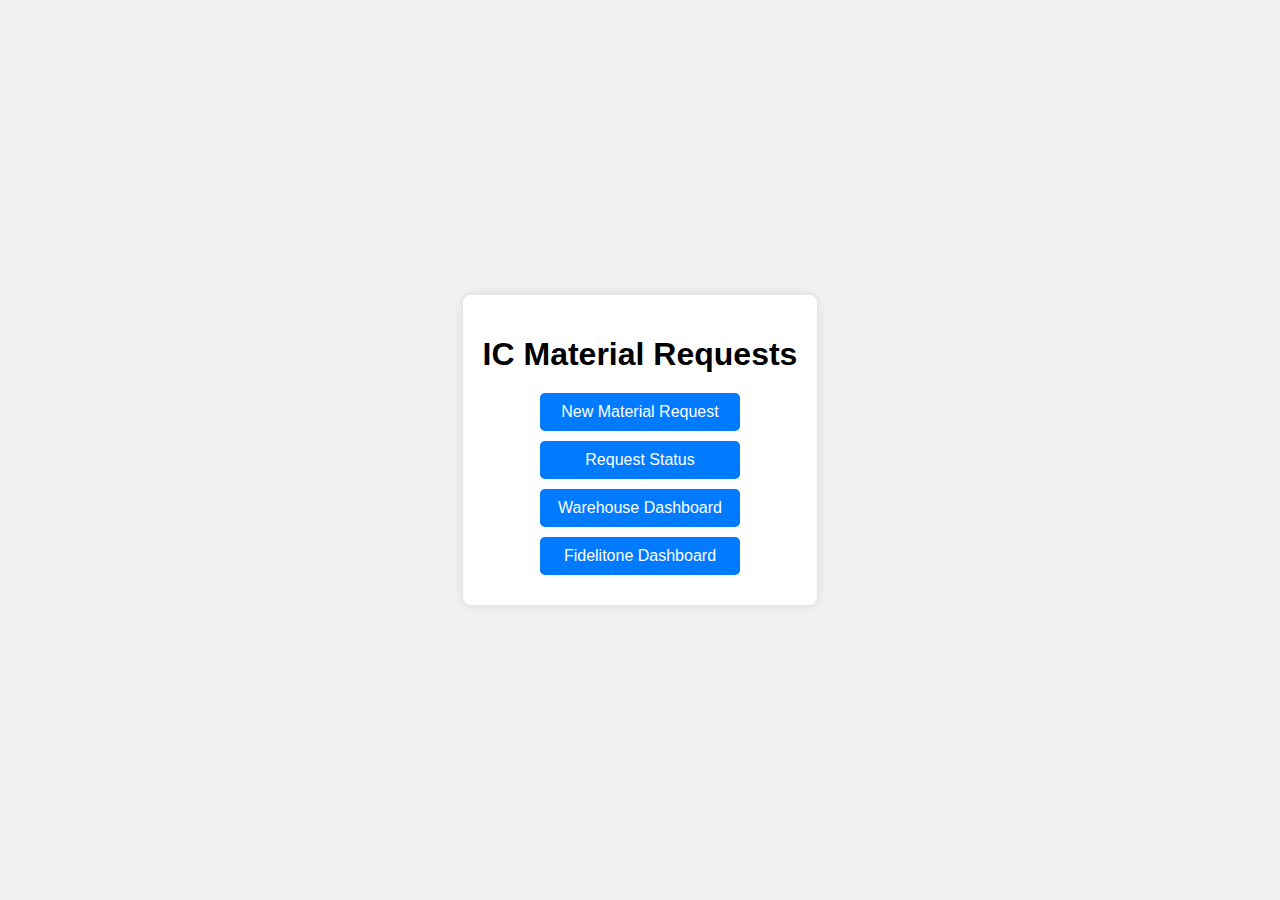
<file: ICTTAHTML/templates/index.html>
<!DOCTYPE html>
<html lang="en">
<head>
    <meta charset="UTF-8">
    <meta name="viewport" content="width=device-width, initial-scale=1.0">
    <title>IC Material Requests</title>
    <style>
        body {
            font-family: Arial, sans-serif;
            display: flex;
            justify-content: center;
            align-items: center;
            height: 100vh;
            margin: 0;
            background-color: #f0f0f0;
        }
        .container {
            text-align: center;
            background-color: #fff;
            padding: 20px;
            border-radius: 8px;
            box-shadow: 0 0 10px rgba(0, 0, 0, 0.1);
        }
        .container h1 {
            margin-bottom: 20px;
        }
        .container button {
            display: block;
            width: 200px;
            padding: 10px;
            margin: 10px auto;
            font-size: 16px;
            cursor: pointer;
            border: none;
            border-radius: 5px;
            background-color: #007BFF;
            color: white;
        }
        .container button:hover {
            background-color: #0056b3;
        }
    </style>
</head>
<body>

<div class="container">
    <h1>IC Material Requests</h1>
    <button onclick="newRequest()">New Material Request</button>
    <button onclick="location.href='/request-status'">Request Status</button>
    <button onclick="location.href='/warehouse-dashboard'">Warehouse Dashboard</button>
    <button onclick="location.href='/fidelitone-dashboard'">Fidelitone Dashboard</button>
</div>

<script>
   function newRequest() {
        const now = new Date();
        const requestId = `${String(now.getDate()).padStart(2, '0')}${String(now.getMonth() + 1).padStart(2, '0')}${String(now.getFullYear()).slice(-2)}-${String(now.getHours()).padStart(2, '0')}${String(now.getMinutes()).padStart(2, '0')}${String(now.getSeconds()).padStart(2, '0')}`;
        localStorage.setItem('requestId', requestId)
        alert(`New Request ID: ${requestId}`);
        location.href = `new-request?requestId=${requestId}`;
    }
</script>

</div>

</body>
</html>
</file>
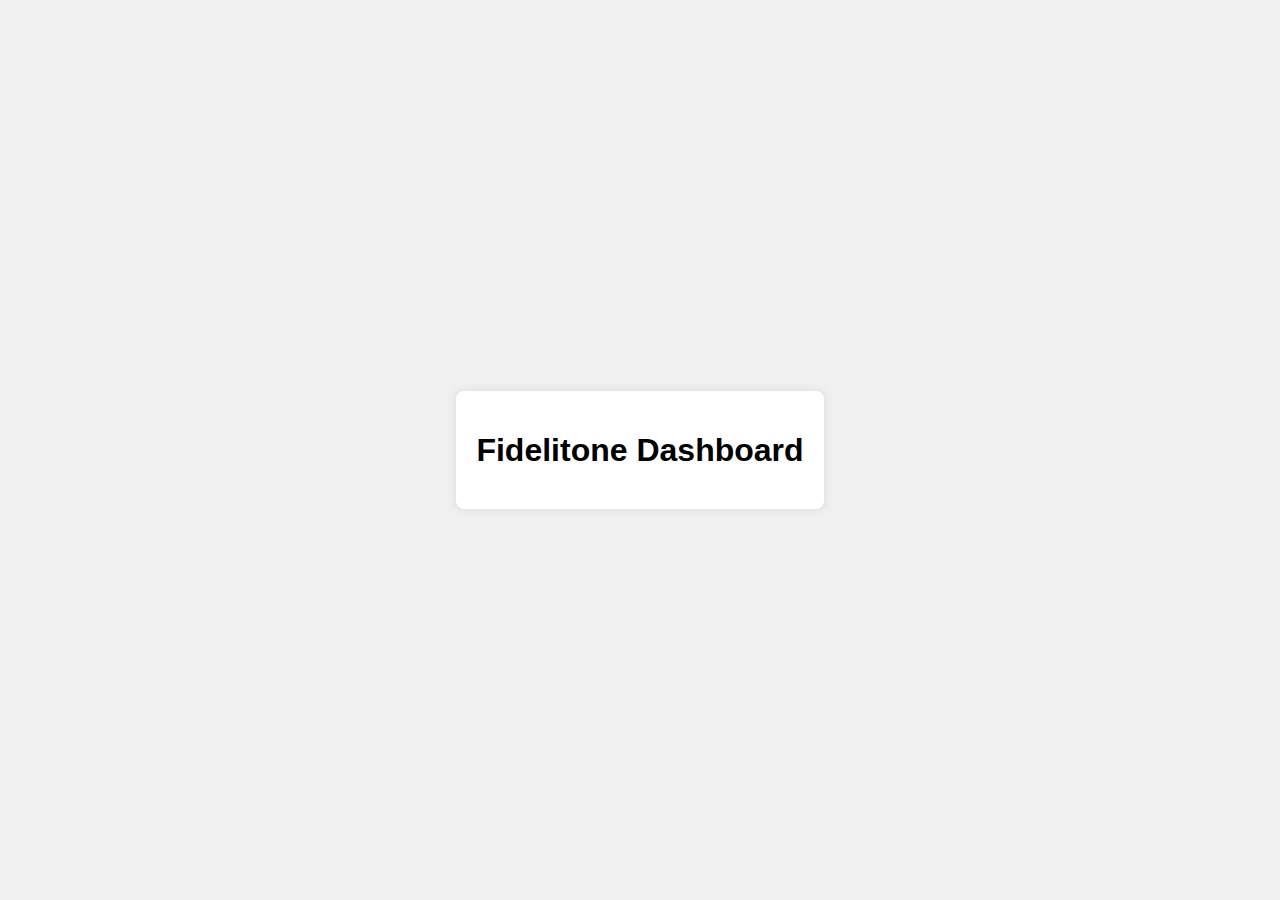
<file: ICTTAHTML/templates/fidelitone-dashboard.html>
<!DOCTYPE html>
<html lang="en">
<head>
    <meta charset="UTF-8">
    <meta name="viewport" content="width=device-width, initial-scale=1.0">
    <title>IC Material Requests</title>
    <style>
        body {
            font-family: Arial, sans-serif;
            display: flex;
            justify-content: center;
            align-items: center;
            height: 100vh;
            margin: 0;
            background-color: #f0f0f0;
        }
        .container {
            text-align: center;
            background-color: #fff;
            padding: 20px;
            border-radius: 8px;
            box-shadow: 0 0 10px rgba(0, 0, 0, 0.1);
        }
        .container h1 {
            margin-bottom: 20px;
        }
        .container button {
            display: block;
            width: 200px;
            padding: 10px;
            margin: 10px auto;
            font-size: 16px;
            cursor: pointer;
            border: none;
            border-radius: 5px;
            background-color: #007BFF;
            color: white;
        }
        .container button:hover {
            background-color: #0056b3;
        }
    </style>
</head>
<body>

<div class="container">
    <h1>Fidelitone Dashboard</h1>

</div>

</body>
</html>
</file>
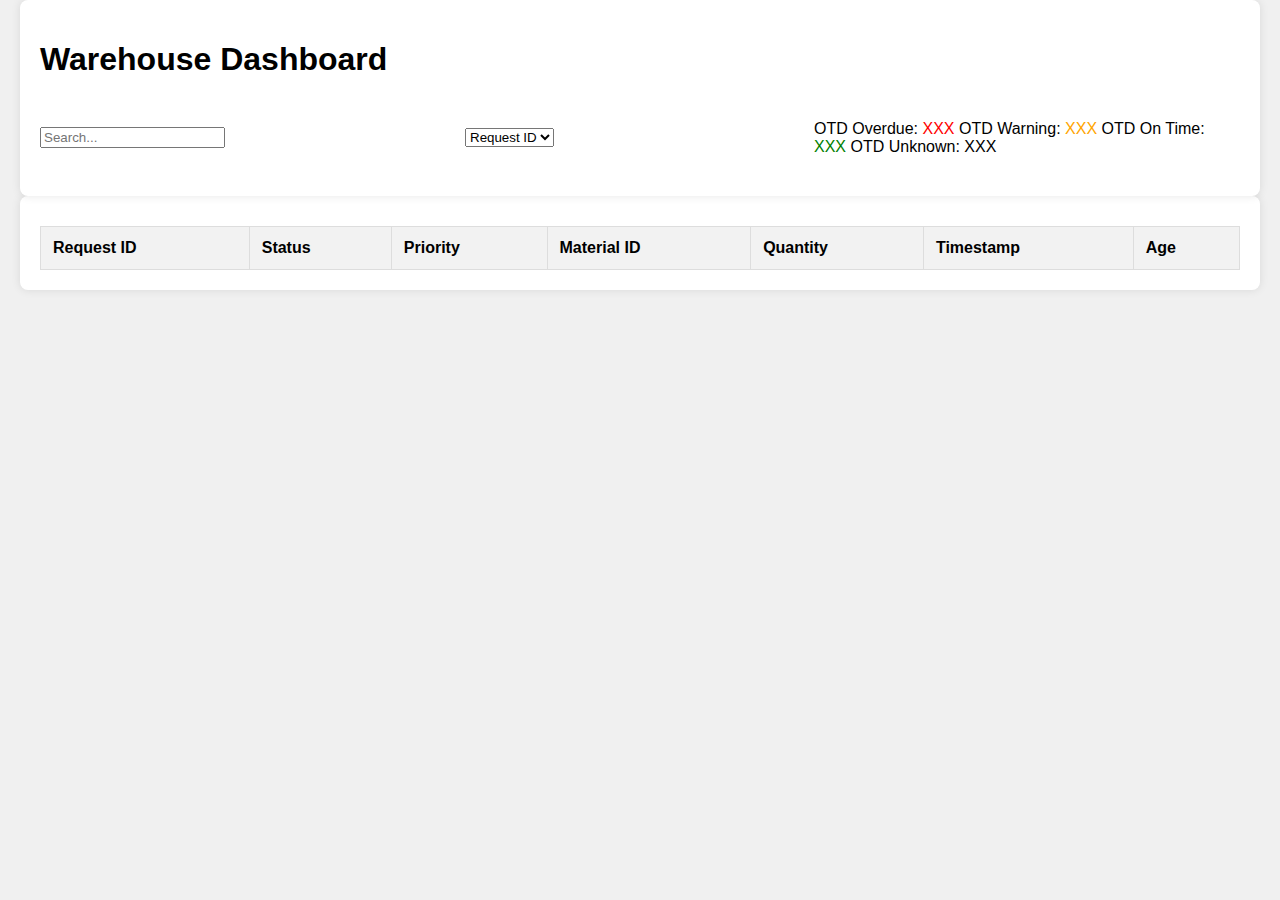
<file: ICTTAHTML/templates/warehouse-dashboard.html>
<!DOCTYPE html>
<html lang="en">
    <head>
        <meta charset="UTF-8">
        <meta name="viewport" content="width=device-width, initial-scale=1.0">
        <title>New Material Request</title>
        <style>
        body {
            font-family: Arial, sans-serif;
            margin: 0;
            background-color: #f0f0f0;
        }
        .container-top, .container {
            width: 100%;
            max-width: 1200px;
            margin: auto;
            padding: 20px;
            background-color: #fff;
            border-radius: 8px;
            box-shadow: 0 0 10px rgba(0, 0, 0, 0.1);
        }
        .container-top {
            position: sticky;
            top: 0;
            background-color: #fff;
            z-index: 1000;
        }
        .container h1 {
            margin-bottom: 20px;
        }
        .flex-container {
            display: flex;
            align-items: center;
            gap:  20%;
        }
        .container select, .container input[type="text"] {
            width: 100%;
            padding: 10px;
            margin: 10px 0;
            font-size: 16px;
            border: 1px solid #ccc;
            border-radius: 5px;
        }
        .container button {
            display: block;
            width: 200px;
            padding: 10px;
            margin: 10px auto;
            font-size: 16px;
            cursor: pointer;
            border: none;
            border-radius: 5px;
            background-color: #007BFF;
            color: white;
        }
        .container button:hover {
            background-color: #0056b3;
        }
        table {
            width: 100%;
            border-collapse: collapse;
        }
        th, td {
            padding: 12px;
            border: 1px solid #ddd;
            text-align: left;
        }
        th {
            background-color: #f2f2f2;
        }
        tr:hover {
            background-color: #f1f1f1;
            cursor: pointer;
        }
        .KPIQuickLooks{
            padding: 10px;
            margin: 10px;
        }
        .KPIQuickLooks .OTDOverdue{
            color: red;
        }
        .KPIQuickLooks .OTDWarning{
            color: orange;
        }
        .KPIQuickLooks .OTDOnTime{
            color: green;
        }
        .KPIQuickLooks .OTDUnknown{
            color: black;
        }
        @media (max-width: 600px) {
            th, td {
                display: block;
                width: 100%;
            }
            tr {
                margin-bottom: 15px;
                display: block;
            }
            thead {
                display: none;
            }
        }
        </style>
    </head>
    <body>
        <div class="container-top">
            <h1>Warehouse Dashboard</h1>
            <div class="flex-container">
                <input type="text" id="searchInput" placeholder="Search...">
                    <select id="filterSelect">
                        <option value="requestID">Request ID</option>
                        <option value="status">Status</option>
                        <option value="priority">Priority</option>
                        <option value="materialId">Material ID</option>
                        <!-- Add more filter options as needed -->
                    </select>
            
                <div class="KPIQuickLooks">
                    <a class="KPILabel" id="KPI1"> OTD Overdue:
                        <a class="OTDOverdue">XXX</a>
                    </a>
                    <a class="KPILabel" id="KPI1"> OTD Warning:
                        <a class="OTDWarning">XXX</a>
                    </a>
                    <a class="KPILabel" id="KPI1"> OTD On Time:
                        <a class="OTDOnTime">XXX</a>
                    </a>
                    <a class="KPILabel" id="KPI1"> OTD Unknown:
                        <a class="OTDUnknown">XXX</a>
                    </a>
                </div>
            </div>
        </div>
        <div class="container">
            <table style="padding-top: 10px; margin-top: 10px;">
                <thead>
                    <tr class="top">
                        <th>Request ID</th>
                        <th>Status</th>
                        <th>Priority</th>
                        <th>Material ID</th>
                        <th>Quantity</th>
                        <th>Timestamp</th>
                        <th>Age</th>
                    </tr>
                </thead>
                <tbody id="request-status">
                    <!-- Request status rows will be populated by JavaScript -->
                </tbody>
            </table>
        </div>
    </body>
</html>
</file>
